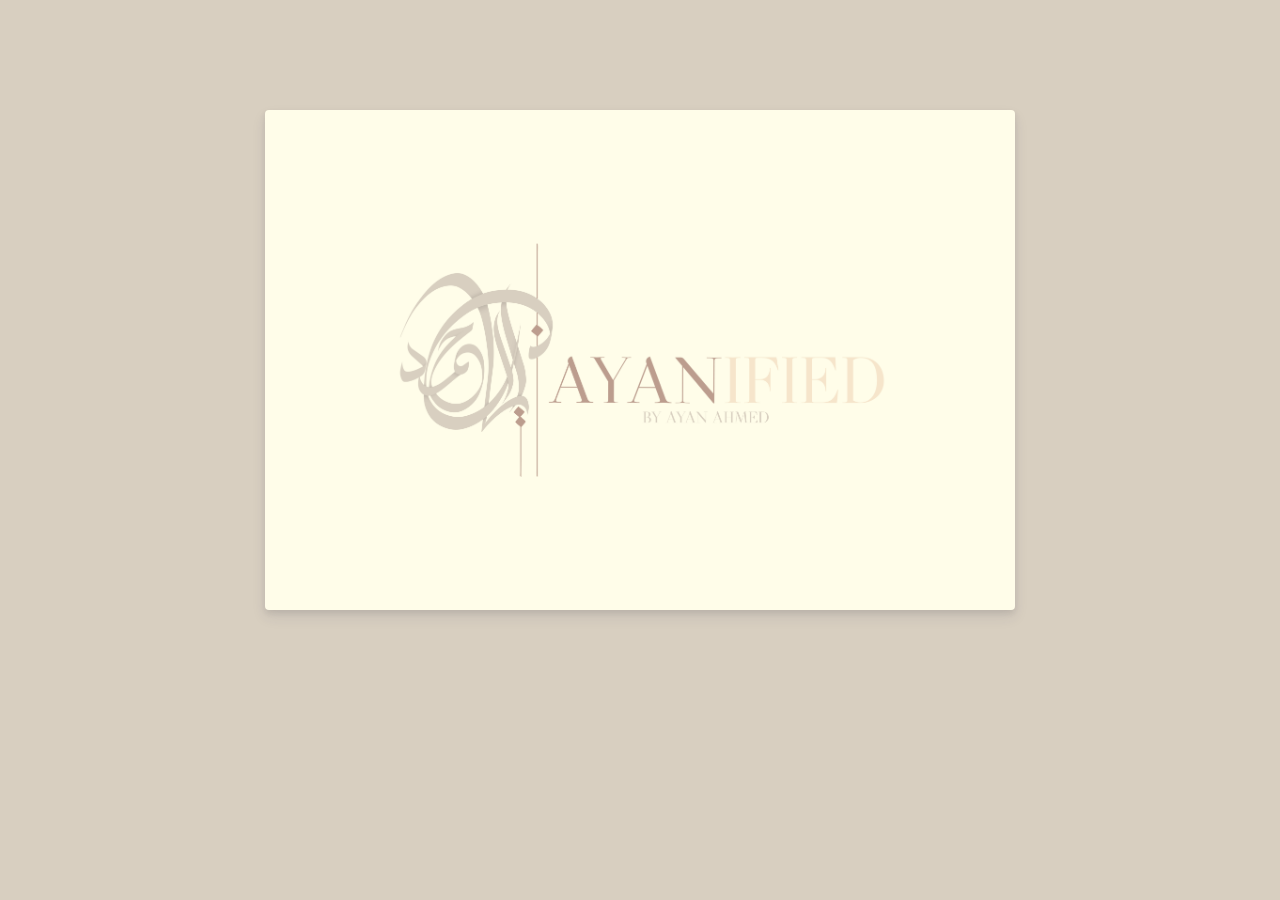
<file: index.html>
<!doctype html>
<html>
<head>
  <!-- Global site tag (gtag.js) - Google Analytics -->
<script async src="https://www.googletagmanager.com/gtag/js?id=UA-139868346-1"></script>
<script>
  window.dataLayer = window.dataLayer || [];
  function gtag(){dataLayer.push(arguments);}
  gtag('js', new Date());

  gtag('config', 'UA-139868346-1');
</script>

  <meta charset="utf-8">
  <meta name="viewport" content="width=device-width, initial-scale=1">

  <title data-tid="elements_examples.meta.title">AYANified</title>
  <meta data-tid="elements_examples.meta.description" name="description" content="Build beautiful, smart checkout flows.">

  <link rel="shortcut icon" href="img/favicon.ico">
  <link rel="apple-touch-icon-precomposed" href="img/apple-touch-icon/180x180.png">
  <link rel="icon" href="img/apple-touch-icon/180x180.png">

  <script src="https://js.stripe.com/v3/"></script>
 
  <script src="js/index.js" data-rel-js></script>

  <link href="https://fonts.googleapis.com/css?family=Roboto" rel="stylesheet">
  <link href="https://fonts.googleapis.com/css?family=Quicksand" rel="stylesheet">
  <link href="https://fonts.googleapis.com/css?family=Source+Code+Pro" rel="stylesheet">

  <link rel="stylesheet" type="text/css" href="css/base.css" data-rel-css="" />

  <!-- CSS for each example: -->
  
  <link rel="stylesheet" type="text/css" href="css/example5.css" data-rel-css="" />
</head>
<body>
  <div class="globalContent">
    <main>
   <!--  <div class="stripes">
      <div class="stripe s1"></div>
      <div class="stripe s2"></div>
      <div class="stripe s3"></div>
    </div> -->
    <section class="container-lg">
      <!--Intro-->
    <!--  <div style="padding-bottom: 100px;">
     </div> -->

      <!--Example 5-->
      <div class="cell example example5" id="example-5">
           <img src="img/file.png" width="500px">
           <!-- <button
  style="background-color:#BC9D8E;color:#FFF;padding:12px 16px;border:0;border-radius:6px;font-size:3em"
  id="checkout-button-sku_FLxzSc6zq6Egdk"
  role="link"
>
  Checkout
</button> -->

        <!-- <form action="/charge" method="post"  id="payment-form"> -->
          <!-- <div id="example5-paymentRequest">
            Stripe paymentRequestButton Element inserted here
          </div> -->
         <!--  <fieldset>
            <legend class="card-only" data-tid="elements_examples.form.pay_with_card" id="checkout-button-sku_FLGxNOPgUxJbrq" role="link">Pay with card</legend>
            <legend class="payment-request-available" data-tid="elements_examples.form.enter_card_manually">Or enter card details</legend>
            <div class="row">
              <div class="field">
                <label for="example5-name" data-tid="elements_examples.form.name_label">Name</label>
                <input id="example5-name" data-tid="elements_examples.form.name_placeholder" class="input" type="text" placeholder="Jane Doe" required="" autocomplete="name">
              </div>
            </div>
            <div class="row">
              <div class="field">
                <label for="example5-email" data-tid="elements_examples.form.email_label">Email</label>
                <input id="example5-email" data-tid="elements_examples.form.email_placeholder" class="input" type="text" placeholder="janedoe@gmail.com" required="" autocomplete="email">
              </div>
              <div class="field">
                <label for="example5-phone" data-tid="elements_examples.form.phone_label">Phone</label>
                <input id="example5-phone" data-tid="elements_examples.form.phone_placeholder" class="input" type="text" placeholder="(941) 555-0123" required="" autocomplete="tel">
              </div>
            </div>
            <div data-locale-reversible>
              <div class="row">
                <div class="field">
                  <label for="example5-address" data-tid="elements_examples.form.address_label">Address</label>
                  <input id="example5-address" data-tid="elements_examples.form.address_placeholder" class="input" type="text" placeholder="185 Berry St" required="" autocomplete="address-line1">
                </div>
              </div>
              <div class="row" data-locale-reversible>
                <div class="field">
                  <label for="example5-city" data-tid="elements_examples.form.city_label">City</label>
                  <input id="example5-city" data-tid="elements_examples.form.city_placeholder" class="input" type="text" placeholder="San Francisco" required="" autocomplete="address-level2">
                </div>
                <div class="field">
                  <label for="example5-state" data-tid="elements_examples.form.state_label">State</label>
                  <input id="example5-state" data-tid="elements_examples.form.state_placeholder" class="input empty" type="text" placeholder="CA" required="" autocomplete="address-level1">
                </div>
                <div class="field">
                  <label for="example5-zip" data-tid="elements_examples.form.postal_code_label">ZIP</label>
                  <input id="example5-zip" data-tid="elements_examples.form.postal_code_placeholder" class="input empty" type="text" placeholder="94107" required="" autocomplete="postal-code">
                </div>
              </div>
            </div>
            <div class="row">
              <div class="field">
                <label for="example5-card" data-tid="elements_examples.form.card_label">Card</label>
                <div id="example5-card" class="input"></div>
              </div>
            </div>
            <button type="submit" data-tid="elements_examples.form.pay_button">Pay $100</button>
          </fieldset>
          <div class="error" role="alert"><svg xmlns="http://www.w3.org/2000/svg" width="17" height="17" viewBox="0 0 17 17">
              <path class="base" fill="#000" d="M8.5,17 C3.80557963,17 0,13.1944204 0,8.5 C0,3.80557963 3.80557963,0 8.5,0 C13.1944204,0 17,3.80557963 17,8.5 C17,13.1944204 13.1944204,17 8.5,17 Z"></path>
              <path class="glyph" fill="#FFF" d="M8.5,7.29791847 L6.12604076,4.92395924 C5.79409512,4.59201359 5.25590488,4.59201359 4.92395924,4.92395924 C4.59201359,5.25590488 4.59201359,5.79409512 4.92395924,6.12604076 L7.29791847,8.5 L4.92395924,10.8739592 C4.59201359,11.2059049 4.59201359,11.7440951 4.92395924,12.0760408 C5.25590488,12.4079864 5.79409512,12.4079864 6.12604076,12.0760408 L8.5,9.70208153 L10.8739592,12.0760408 C11.2059049,12.4079864 11.7440951,12.4079864 12.0760408,12.0760408 C12.4079864,11.7440951 12.4079864,11.2059049 12.0760408,10.8739592 L9.70208153,8.5 L12.0760408,6.12604076 C12.4079864,5.79409512 12.4079864,5.25590488 12.0760408,4.92395924 C11.7440951,4.59201359 11.2059049,4.59201359 10.8739592,4.92395924 L8.5,7.29791847 L8.5,7.29791847 Z"></path>
            </svg>
            <span class="message"></span></div> -->
        <!-- </form> -->
        <div class="success">
          <div class="icon">
            <svg width="84px" height="84px" viewBox="0 0 84 84" version="1.1" xmlns="http://www.w3.org/2000/svg" xmlns:xlink="http://www.w3.org/1999/xlink">
              <circle class="border" cx="42" cy="42" r="40" stroke-linecap="round" stroke-width="4" stroke="#000" fill="none"></circle>
              <path class="checkmark" stroke-linecap="round" stroke-linejoin="round" d="M23.375 42.5488281 36.8840688 56.0578969 64.891932 28.0500338" stroke-width="4" stroke="#000" fill="none"></path>
            </svg>
          </div>
          <h3 class="title" data-tid="elements_examples.success.title">Payment successful</h3>
          <p class="message"><span data-tid="elements_examples.success.message">Thank you</span>

          <span class="token">tok_189gMN2eZvKYlo2CwTBv9KKh</span>

          </p>
          <a class="reset" href="#">
            <svg width="32px" height="32px" viewBox="0 0 32 32" version="1.1" xmlns="http://www.w3.org/2000/svg" xmlns:xlink="http://www.w3.org/1999/xlink">
              <path fill="#000000" d="M15,7.05492878 C10.5000495,7.55237307 7,11.3674463 7,16 C7,20.9705627 11.0294373,25 16,25 C20.9705627,25 25,20.9705627 25,16 C25,15.3627484 24.4834055,14.8461538 23.8461538,14.8461538 C23.2089022,14.8461538 22.6923077,15.3627484 22.6923077,16 C22.6923077,19.6960595 19.6960595,22.6923077 16,22.6923077 C12.3039405,22.6923077 9.30769231,19.6960595 9.30769231,16 C9.30769231,12.3039405 12.3039405,9.30769231 16,9.30769231 L16,12.0841673 C16,12.1800431 16.0275652,12.2738974 16.0794108,12.354546 C16.2287368,12.5868311 16.5380938,12.6540826 16.7703788,12.5047565 L22.3457501,8.92058924 L22.3457501,8.92058924 C22.4060014,8.88185624 22.4572275,8.83063012 22.4959605,8.7703788 C22.6452866,8.53809377 22.5780351,8.22873685 22.3457501,8.07941076 L22.3457501,8.07941076 L16.7703788,4.49524351 C16.6897301,4.44339794 16.5958758,4.41583275 16.5,4.41583275 C16.2238576,4.41583275 16,4.63969037 16,4.91583275 L16,7 L15,7 L15,7.05492878 Z M16,32 C7.163444,32 0,24.836556 0,16 C0,7.163444 7.163444,0 16,0 C24.836556,0 32,7.163444 32,16 C32,24.836556 24.836556,32 16,32 Z"></path>
            </svg>
          </a>
        </div>

        <div class="caption">
          
        </div>
      </div>
    </section>
   

    <style>.github-corner:hover .octo-arm{animation:octocat-wave 560ms ease-in-out}@keyframes octocat-wave{0%,100%{transform:rotate(0)}20%,60%{transform:rotate(-25deg)}40%,80%{transform:rotate(10deg)}}@media (max-width:500px){.github-corner:hover .octo-arm{animation:none}.github-corner .octo-arm{animation:octocat-wave 560ms ease-in-out}}</style>
    </main>
  </div>

  <!-- Simple localization script for Stripe's examples page. -->
  <script src="js/l10n.js" data-rel-js></script>
  <!-- Load Stripe.js on your website. -->

<!-- Create a button that your customers click to complete their purchase. Customize the styling to suit your branding. -->


<div id="error-message"></div>



  <!-- Scripts for each example: -->
  <!-- <script src="js/example1.js" data-rel-js></script> -->
  <!-- <script src="js/example2.js" data-rel-js></script> -->
  <!-- <script src="js/example3.js" data-rel-js></script> -->
  <!-- <script src="js/example4.js" data-rel-js></script> -->
  <!-- <script src="js/example5.js" data-rel-js></script> -->

</body>
</html>
</file>
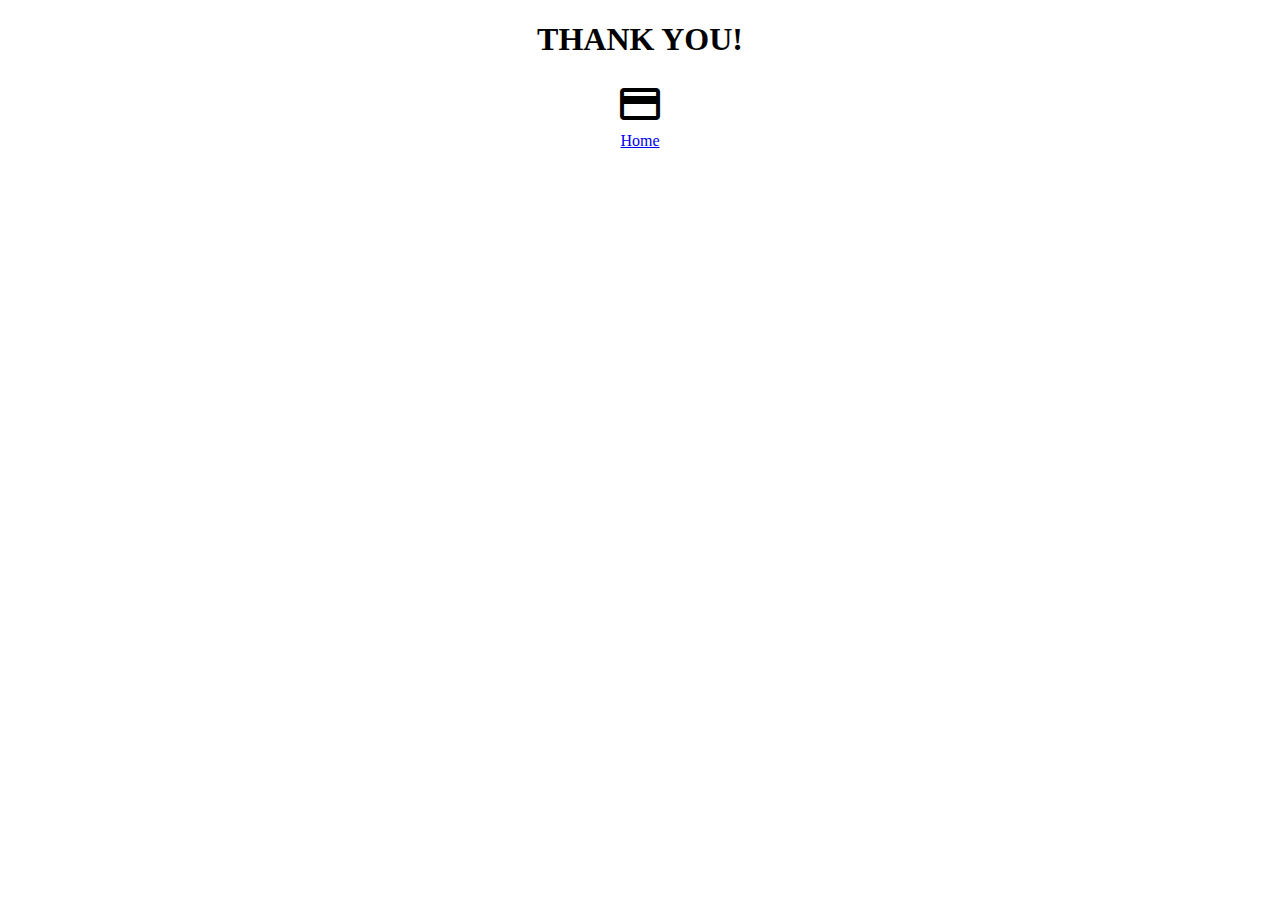
<file: success.html>
<!DOCTYPE html>
<html lang="en">
<head>
    <meta charset="UTF-8">
    <meta name="viewport" content="width=device-width, initial-scale=1.0">
    <meta http-equiv="X-UA-Compatible" content="ie=edge">
    <title>Success - Thanks</title>
    
    <link rel="stylesheet" type="text/css" href="css/example5.css" data-rel-css="" />
    <link href="https://fonts.googleapis.com/icon?family=Material+Icons"
      rel="stylesheet"> 
</head>
<body>
    <section id="success-section">
        <div style="text-align: center">
                <h1>THANK YOU!</h1>        
                <i class="material-icons" style="font-size: 3em">
                        payment
                </i>
                <br>
                <a href="/">Home</a>
        </div>
    </section>
</body>
</html>
</file>
<file: css/base.css>
* {
  box-sizing: border-box;
}

blockquote,
body,
button,
dd,
dl,
figure,
h1,
h2,
h3,
h4,
h5,
h6,
ol,
p,
pre,
ul {
  margin: 0;
  padding: 0;
}

ol,
ul {
  list-style: none;
}

a {
  text-decoration: none;
}

button,
select {
  border: none;
  outline: none;
  background: none;
  font-family: inherit;
}

a,
button,
input,
select,
textarea {
  -webkit-tap-highlight-color: transparent;
}

:root {
  overflow-x: hidden;
  height: 100%;
}

body {
  background: #fff;
  min-height: 100%;
  display: -ms-flexbox;
  display: flex;
  -ms-flex-direction: column;
  flex-direction: column;
  font-size: 62.5%;
  font-family: Roboto, Open Sans, Segoe UI, sans-serif;
  font-weight: 400;
  font-style: normal;
  -webkit-text-size-adjust: 100%;
  -webkit-font-smoothing: antialiased;
  -moz-osx-font-smoothing: grayscale;
  text-rendering: optimizeLegibility;
  font-feature-settings: "pnum";
  font-variant-numeric: proportional-nums;
}

.globalContent {
  -ms-flex-positive: 1;
  flex-grow: 1;
}

@font-face {
  font-family: StripeIcons;
  src: url([data-uri]%2FAAABuXejDuxwb3N0AAADFAAAABMAAAAg%2F7gAMgAAUAAACgAAeNpjYGRgYABifeaSpHh%2Bm68MzMwHgCIMl08yqyDo%2F95Mkcy8QC4zAxNIFAD8tAiweNpjfMAQyfiAgYEpgoGBcQmQlmFgYPgAZOtAcQZEDgCHaQVGeNpjYGRgYD7z34eBgSmCgeH%2Ff6ZIBqAICuACAHpYBNp42mNgZtzAOIGBlYGDqYDJgYGBwQNCMwYwGDEcA%2FKBUthBqHe4H4MDg4L6Imae%2Fz4MB5jPMGwBCjOC5Bi9mKYAKQUGBgAFHgteAAAAeNplkMFqwkAURU9itBVKF6XLLrLsxiGKMYH0B4IgoqjdRokajAmNUfolhX5Df7IvZhBt5zHMeffduQwDPPCFQbWM81mzyZ3uocEz95qtK0%2BTN140t2jzLk7DaotiEmk2eWSlucErH5otnvjW3OSTH82tSg8n8eaYRkVXOY4TzIaLURB2tDaPi0OSZ3Y9G09tx6lxm5erPDtVA%2BX7wT7axXm5Vmmy7ClXDfqe515CCJkQs%2BFIKk8t6KJwzhUwY8iCkVBI54%2FvvzKXruBAQk6GfZM0ZipKxdfqVpylfErlP11uKHypgL2k7iSz8qxFTSV5SU%2FIlT2gjyfl%2FgKN9EDsAHjaY2BgYGaA4DAGRgYQkAHyGMF8NgYrIM3JIAHEEACj8QNOBhYGOyDNAYRMQFpBcZL6ov%2F%2Foaw5%2F%2F%2F%2Ff3kvH8iD2McCxExAO1kYWIE2cjCwAwAgUQwvAAB42mNgZgCD%2F1sZjBiwAAAswgHqAHjaNVFbbxNHGN2JMmtlNnIoZFFx1F2nDoTWgJLIhRQqWlRowyXiUkqE1IZLVW0dJzHYjpAhxnbYi8HXdWxsEKCIi0DdqjxVyhOKkBBS%2FdAX%2FkJfmiCe0Gz4orbjLNFo5uj79B19Z85BXGsLhxAiB7ef%2BFmZGj8XaVb9dgdn%2B5Dd02J%2F2JqFIXtpeQ5Lc6h1YzKbXcN2F%2F2qg373wZ3ly%2Bs5gpCwfpO3d8dnXwyfOheJhC9FgsovsanJ4MCuzw84sN%2BBb1Zh34ADfU7za6fq%2Fyl8Ib7K9E4Eo9HgpHLQu6aL45CB8ug6yqAbKIeyqMAhjjD1nM49596hbqQgHf2B%2Fm5xt3S8sqXlORFe%2FHuSvuD3vesUQ4eVxjgEfm08PWK5%2FoF14lBjDAJvXI0xMRS0%2BMVjbGLIbzV%2BP2y5aOC46IfAb7TzT5cFbSJwEKCc9eXifGgqtOBahN3vWy7aOS76f1zkrVNiaNw1NIpfhyBg8X%2FN428t3v2KJl6KtVqxWpXpCD2Bq5XZW3XPrWv1dMVHEmZy9pr8dhsGdQuhKt%2FTh9Mz6nTCE34Yeyy56byfUHMzqaWrEpRpHldmrpqJrosXPyV0N%2BzAsMJYKzwMwjacTmtXGe9%2B7InkrtPz3aRoaIWPSUEtGjL1wUcYFnoJXeChG7qwpmfUHkI30XsvRdMsmKZMs9TwEsjR67ik6%2Fk14hk4jVcGe4k9yMMojGDNyKiqRy1opi5phUrG7HLDnkfdxOHktZIu072wB9jFhpHReoj3UXNF3lmReb%2FC0eaMx%2BESO1NY1w2myfuMuXW7VKvJ9CQ9im9Wy3XmllpLVX0kWUzNpmW6E%2FrY8ePkjLaV%2FPCMWVTeTJidTYtyuJpuWhSOMYsuwBhMgNK0dCtxS3O7%2Fmtvy7YL9lKn7RfvbODaEerw%2BXfuPfT92WDkiopLpaJZ9pQNUy9JAlNdyjVVH6PDTDV7saB2TadSCVWQYIQeZ2F8QgTVM30zdZtFlcOVSmU1WYFXolFFeRB9Kgt8PJmMx2vJu7IwvZoOS9XRFwsLsXCylKjMyGxXrV5kXxb%2BBxsddR0AAAEAAAAAAAAAAAAA)
    format("woff");
}

.container,
.container-fluid,
.container-lg,
.container-wide,
.container-xl {
  margin: 0 auto;
  padding: 0 20px;
  width: 100%;
}

.container,
.container-lg {
  max-width: 1040px;
}

.container-wide,
.container-xl {
  max-width: 1160px;
}

.common-SuperTitle {
  font-weight: 300;
  font-size: 45px;
  line-height: 60px;
  color: #32325d;
  letter-spacing: -.01em;
}

@media (min-width: 670px) {
  .common-SuperTitle {
    font-size: 50px;
    line-height: 70px;
  }
}

.common-IntroText {
  font-weight: 400;
  font-size: 21px;
  line-height: 31px;
  color: #525f7f;
}

@media (min-width: 670px) {
  .common-IntroText {
    font-size: 24px;
    line-height: 36px;
  }
}

.common-BodyText {
  font-weight: 400;
  font-size: 17px;
  line-height: 26px;
  color: #6b7c93;
}

.common-Link {
  color: #6772e5;
  font-weight: 500;
  transition: color 0.1s ease;
  cursor: pointer;
}

.common-Link:hover {
  color: #32325d;
}

.common-Link:active {
  color: #000;
}

.common-Link--arrow:after {
  font: normal 16px StripeIcons;
  content: "\2192";
  padding-left: 5px;
}

.common-Button {
  white-space: nowrap;
  display: inline-block;
  height: 40px;
  line-height: 40px;
  padding: 0 14px;
  box-shadow: 0 4px 6px rgba(50, 50, 93, 0.11), 0 1px 3px rgba(0, 0, 0, 0.08);
  background: #fff;
  border-radius: 4px;
  font-size: 15px;
  font-weight: 600;
  text-transform: uppercase;
  letter-spacing: 0.025em;
  color: #6772e5;
  text-decoration: none;
  transition: all 0.15s ease;
}

.common-Button:hover {
  color: #7795f8;
  transform: translateY(-1px);
  box-shadow: 0 7px 14px rgba(50, 50, 93, 0.1), 0 3px 6px rgba(0, 0, 0, 0.08);
}

.common-Button:active {
  color: #555abf;
  background-color: #f6f9fc;
  transform: translateY(1px);
  box-shadow: 0 4px 6px rgba(50, 50, 93, 0.11), 0 1px 3px rgba(0, 0, 0, 0.08);
}

.common-Button--default {
  color: #fff;
  background: #6772e5;
}

.common-Button--default:hover {
  color: #fff;
  background-color: #7795f8;
}

.common-Button--default:active {
  color: #e6ebf1;
  background-color: #555abf;
}

.common-Button--dark {
  color: #fff;
  background: #32325d;
}

.common-Button--dark:hover {
  color: #fff;
  background-color: #43458b;
}

.common-Button--dark:active {
  color: #e6ebf1;
  background-color: #32325d;
}

.common-Button--disabled {
  color: #fff;
  background: #aab7c4;
  pointer-events: none;
}

.common-ButtonIcon {
  display: inline;
  margin: 0 5px 0 0;
  position: relative;
}

.common-ButtonGroup {
  display: -ms-flexbox;
  display: flex;
  -ms-flex-wrap: wrap;
  flex-wrap: wrap;
  margin: -10px;
}

.common-ButtonGroup .common-Button {
  -ms-flex-negative: 0;
  flex-shrink: 0;
  margin: 10px;
}

/** Page-specific styles */
@keyframes spin {
  0% {
    transform: rotate(0deg);
  }

  to {
    transform: rotate(1turn);
  }
}

@keyframes void-animation-out {
  0%,
  to {
    opacity: 1;
  }
}

body {
  overflow-x: hidden;
  background-color: #D8CFC0;
}

main {
  position: relative;
  display: block;
  z-index: 1;
}

.stripes {
  position: absolute;
  width: 100%;
  transform: skewY(-12deg);
  height: 950px;
  top: -350px;
  background: linear-gradient(180deg, #e6ebf1 350px, rgba(230, 235, 241, 0));
}

.stripes .stripe {
  position: absolute;
  height: 190px;
}

.stripes .s1 {
  height: 380px;
  top: 0;
  left: 0;
  width: 24%;
  background: linear-gradient(90deg, #e6ebf1, rgba(230, 235, 241, 0));
}

.stripes .s2 {
  top: 380px;
  left: 4%;
  width: 35%;
  background: linear-gradient(
    90deg,
    hsla(0, 0%, 100%, 0.65),
    hsla(0, 0%, 100%, 0)
  );
}

.stripes .s3 {
  top: 380px;
  right: 0;
  width: 38%;
  background: linear-gradient(90deg, #e4e9f0, rgba(228, 233, 240, 0));
}

main > .container-lg {
  display: -ms-flexbox;
  display: flex;
  -ms-flex-wrap: wrap;
  flex-wrap: wrap;
  position: relative;
  max-width: 750px;
  padding: 110px 20px 110px;
}

main > .container-lg .cell {
  display: -ms-flexbox;
  display: flex;
  -ms-flex-direction: column;
  flex-direction: column;
  -ms-flex-pack: center;
  justify-content: center;
  position: relative;
  -ms-flex: auto;
  flex: auto;
  min-width: 100%;
  min-height: 500px;
  padding: 0 40px;
}

main > .container-lg .cell + .cell {
  margin-top: 70px;
}

main > .container-lg .cell.intro {
  padding: 0;
}

@media (min-width: 670px) {
  main > .container-lg .cell.intro {
    -ms-flex-align: center;
    align-items: center;
    text-align: center;
  }

  .optionList {
    margin-left: 13px;
  }
}

main > .container-lg .cell.intro > * {
  width: 100%;
  max-width: 700px;
}

main > .container-lg .cell.intro .common-IntroText {
  margin-top: 10px;
}

main > .container-lg .cell.intro .common-BodyText {
  margin-top: 15px;
}

main > .container-lg .cell.intro .common-ButtonGroup {
  width: auto;
  margin-top: 20px;
}

main > .container-lg .example {
  -ms-flex-align: center;
  align-items: center;
  border-radius: 4px;
  box-shadow: 0 7px 14px rgba(50, 50, 93, 0.1), 0 3px 6px rgba(0, 0, 0, 0.08);
  padding: 80px 0px;
  margin-left: -20px;
  margin-right: -20px;
}

@media (min-width: 670px) {
  main > .container-lg .example {
    padding: 40px;
  }
}

main > .container-lg .example.submitted form,
main > .container-lg .example.submitting form {
  opacity: 0;
  transform: scale(0.9);
  pointer-events: none;
}

main > .container-lg .example.submitted .success,
main > .container-lg .example.submitting .success {
  pointer-events: all;
}

main > .container-lg .example.submitting .success .icon {
  opacity: 1;
}

main > .container-lg .example.submitted .success > * {
  opacity: 1;
  transform: none !important;
}

main > .container-lg .example.submitted .success > :nth-child(2) {
  transition-delay: 0.1s;
}

main > .container-lg .example.submitted .success > :nth-child(3) {
  transition-delay: 0.2s;
}

main > .container-lg .example.submitted .success > :nth-child(4) {
  transition-delay: 0.3s;
}

main > .container-lg .example.submitted .success .icon .border,
main > .container-lg .example.submitted .success .icon .checkmark {
  opacity: 1;
  stroke-dashoffset: 0 !important;
}

main > .container-lg .example * {
  margin: 0;
  padding: 0;
}

main > .container-lg .example .caption {
  display: flex;
  justify-content: space-between;
  position: absolute;
  width: 100%;
  top: 100%;
  left: 0;
  padding: 15px 10px 0;
  color: #aab7c4;
  font-family: Roboto, "Open Sans", "Segoe UI", sans-serif;
  font-size: 15px;
  font-weight: 500;
}

main > .container-lg .example .caption * {
  font-family: inherit;
  font-size: inherit;
  font-weight: inherit;
}

main > .container-lg .example .caption .no-charge {
  color: #cfd7df;
  margin-right: 10px;
}

main > .container-lg .example .caption a.source {
  text-align: right;
  color: inherit;
  transition: color 0.1s ease-in-out;
  margin-left: 10px;
}

main > .container-lg .example .caption a.source:hover {
  color: #6772e5;
}

main > .container-lg .example .caption a.source:active {
  color: #43458b;
}

main > .container-lg .example .caption a.source  svg {
  margin-right: 10px;
}

main > .container-lg .example .caption a.source svg path {
  fill: currentColor;
}

main > .container-lg .example form {
  position: relative;
  width: 100%;
  max-width: 500px;
  transition-property: opacity, transform;
  transition-duration: 0.35s;
  transition-timing-function: cubic-bezier(0.165, 0.84, 0.44, 1);
}

main > .container-lg .example form input::-webkit-input-placeholder {
  opacity: 1;
}

main > .container-lg .example form input::-moz-placeholder {
  opacity: 1;
}

main > .container-lg .example form input:-ms-input-placeholder {
  opacity: 1;
}

main > .container-lg .example .error {
  display: -ms-flexbox;
  display: flex;
  -ms-flex-pack: center;
  justify-content: center;
  position: absolute;
  width: 100%;
  top: 100%;
  margin-top: 20px;
  left: 0;
  padding: 0 15px;
  font-size: 13px !important;
  opacity: 0;
  transform: translateY(10px);
  transition-property: opacity, transform;
  transition-duration: 0.35s;
  transition-timing-function: cubic-bezier(0.165, 0.84, 0.44, 1);
}

main > .container-lg .example .error.visible {
  opacity: 1;
  transform: none;
}

main > .container-lg .example .error .message {
  font-size: inherit;
}

main > .container-lg .example .error svg {
  -ms-flex-negative: 0;
  flex-shrink: 0;
  margin-top: -1px;
  margin-right: 10px;
}

main > .container-lg .example .success {
  display: -ms-flexbox;
  display: flex;
  -ms-flex-direction: column;
  flex-direction: column;
  -ms-flex-align: center;
  align-items: center;
  -ms-flex-pack: center;
  justify-content: center;
  position: absolute;
  width: 100%;
  height: 100%;
  top: 0;
  left: 0;
  padding: 10px;
  text-align: center;
  pointer-events: none;
  overflow: hidden;
}

@media (min-width: 670px) {
  main > .container-lg .example .success {
    padding: 40px;
  }
}

main > .container-lg .example .success > * {
  transition-property: opacity, transform;
  transition-duration: 0.35s;
  transition-timing-function: cubic-bezier(0.165, 0.84, 0.44, 1);
  opacity: 0;
  transform: translateY(50px);
}

main > .container-lg .example .success .icon {
  margin: 15px 0 30px;
  transform: translateY(70px) scale(0.75);
}

main > .container-lg .example .success .icon svg {
  will-change: transform;
}

main > .container-lg .example .success .icon .border {
  stroke-dasharray: 251;
  stroke-dashoffset: 62.75;
  transform-origin: 50% 50%;
  transition: stroke-dashoffset 0.35s cubic-bezier(0.165, 0.84, 0.44, 1);
  animation: spin 1s linear infinite;
}

main > .container-lg .example .success .icon .checkmark {
  stroke-dasharray: 60;
  stroke-dashoffset: 60;
  transition: stroke-dashoffset 0.35s cubic-bezier(0.165, 0.84, 0.44, 1) 0.35s;
}

main > .container-lg .example .success .title {
  font-size: 17px;
  font-weight: 500;
  margin-bottom: 8px;
}

main > .container-lg .example .success .message {
  font-size: 14px;
  font-weight: 400;
  margin-bottom: 25px;
  line-height: 1.6em;
}

main > .container-lg .example .success .message span {
  font-size: inherit;
}

main > .container-lg .example .success .reset:active {
  transition-duration: 0.15s;
  transition-delay: 0s;
  opacity: 0.65;
}

main > .container-lg .example .success .reset svg {
  will-change: transform;
}

footer {
  position: relative;
  max-width: 750px;
  padding: 50px 20px;
  margin: 0 auto;
}

.optionList {
  margin: 6px 0;
}

.optionList li {
  display: inline-block;
  margin-right: 13px;
}

.optionList a {
  color: #aab7c4;
  transition: color 0.1s ease-in-out;
  cursor: pointer;
  font-size: 15px;
  line-height: 26px;
}

.optionList a.selected {
  color: #6772e5;
  font-weight: 600;
}

.optionList a:hover {
  color: #32325d;
}

.optionList a.selected:hover {
  cursor: default;
  color: #6772e5;
}
</file>
<file: css/example5.css>
.example.example5 {
  background-color: #FFFDE9;
}

.example.example5 * {
  font-family: Helvetica Neue, Helvetica, Arial, sans-serif;
  font-size: 16px;
  font-weight: 400;
}

.example.example5 form {
}

#example5-paymentRequest {
  max-width: 500px;
  width: 100%;
}

.example.example5 fieldset {
  border: 1px solid #bb9c8d;
  padding: 15px;
  border-radius: 6px;
}

.example.example5 fieldset legend {
  margin: 0 auto;
  padding: 0 10px;
  text-align: center;
  font-size: 14px;
  font-weight: 500;
  color: #FFFDE9;
  background-color: #bb9c8d;
}

.example.example5 fieldset legend + * {
  clear: both;
}

.example.example5 .card-only {
  display: block;
}
.example.example5 .payment-request-available {
  display: none;
}

.example.example5 .row {
  display: -ms-flexbox;
  display: flex;
  margin: 0 0 10px;
}

.example.example5 .field {
  position: relative;
  width: 100%;
}

.example.example5 .field + .field {
  margin-left: 10px;
}

.example.example5 label {
  width: 100%;
  color: #d6cdbf;
  font-size: 13px;
  font-weight: 500;
  overflow: hidden;
  text-overflow: ellipsis;
  white-space: nowrap;
}

.example.example5 .input {
  width: 100%;
  color: #bb9c8d;
  background: transparent;
  padding: 5px 0 6px 0;
  border-bottom: 1px solid #bb9c8d;
  transition: border-color 0.3s cubic-bezier(0.165, 0.84, 0.44, 1);
}

.example.example5 .input::-webkit-input-placeholder {
  color: #bb9c8d;
}

.example.example5 .input::-moz-placeholder {
  color: #bb9c8d;
}

.example.example5 .input:-ms-input-placeholder {
  color: #bb9c8d;
}

.example.example5 .input.StripeElement--focus,
.example.example5 .input:focus {
  border-color: #fff;
}
.example.example5 .input.StripeElement--invalid {
  border-color: red;
}

.example.example5 input:-webkit-autofill,
.example.example5 select:-webkit-autofill {
  -webkit-text-fill-color: #bb9c8d;
  transition: background-color 100000000s;
  -webkit-animation: 1ms void-animation-out;
}

.example.example5 .StripeElement--webkit-autofill {
  background: transparent !important;
}

.example.example5 input,
.example.example5 button,
.example.example5 select {
  -webkit-animation: 1ms void-animation-out;
  -webkit-appearance: none;
  -moz-appearance: none;
  appearance: none;
  outline: none;
  border-style: none;
  border-radius: 0;
}

.example.example5 select.input,
.example.example5 select:-webkit-autofill {
  background-image: url('data:image/svg+xml;utf8,<svg width="10px" height="5px" viewBox="0 0 10 5" version="1.1" xmlns="http://www.w3.org/2000/svg" xmlns:xlink="http://www.w3.org/1999/xlink"><path fill="#fff" d="M5.35355339,4.64644661 L9.14644661,0.853553391 L9.14644661,0.853553391 C9.34170876,0.658291245 9.34170876,0.341708755 9.14644661,0.146446609 C9.05267842,0.0526784202 8.92550146,-2.43597394e-17 8.79289322,0 L1.20710678,0 L1.20710678,0 C0.930964406,5.07265313e-17 0.707106781,0.223857625 0.707106781,0.5 C0.707106781,0.632608245 0.759785201,0.759785201 0.853553391,0.853553391 L4.64644661,4.64644661 L4.64644661,4.64644661 C4.84170876,4.84170876 5.15829124,4.84170876 5.35355339,4.64644661 Z" id="shape"></path></svg>');
  background-position: 100%;
  background-size: 10px 5px;
  background-repeat: no-repeat;
  overflow: hidden;
  text-overflow: ellipsis;
  padding-right: 20px;
}

.example.example5 button {
  display: block;
  width: 100%;
  /*height: 40px;*/
  margin: 20px 0 0;
  background-color: #bb9c8d;
  border-radius: 6px;
  color: #FFFDE9;
  font-weight: 500;
  cursor: pointer;
}

.example.example5 button:active {
  background-color: #cdd0f8;
}

.example.example5 .error svg .base {
  fill: #fff;
}

.example.example5 .error svg .glyph {
  fill: #9169d8;
}

.example.example5 .error .message {
  color: #bb9c8d;
}

.example.example5 .success .icon .border {
  stroke: #bfaef6;
}

.example.example5 .success .icon .checkmark {
  stroke: #fff;
}

.example.example5 .success .title {
  color: #fff;
}

.example.example5 .success .message {
  color: #cdd0f8;
}

.example.example5 .success .reset path {
  fill: #fff;
}

#success-section  {
  
}
</file>
